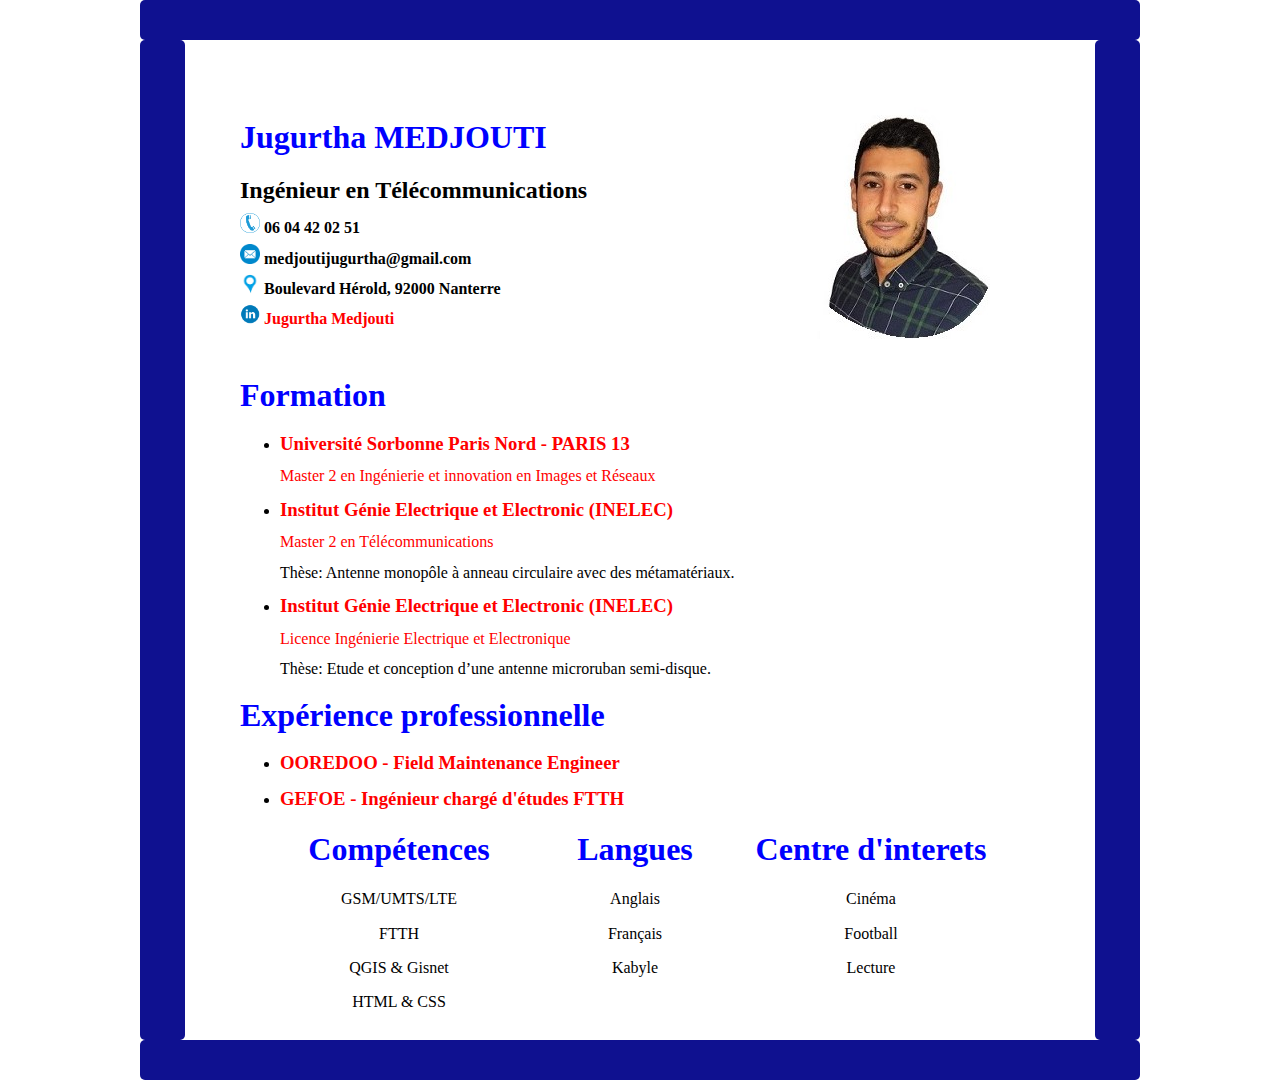
<file: tp1/index.html>
<!DOCTYPE html>
<html>
<head>
<title>Jugurtha MEDJOUTI - CV</title>
<meta charset='utf-8'>
<link href="cv.css" rel="stylesheet" type="text/css">
</head>
<body>
<div id="header"></div>
<div class="left"></div>
<div class="stuff">
  <br><br>
  
  <p class="pic">
    <img src="maphoto.jpg" alt="photo"/>
</p>
  <h1>Jugurtha MEDJOUTI</h1>
  <h2>Ingénieur en Télécommunications</h2>
  <p>
    <img src="tel.png" width="20" height="20" alt="photo"/> <strong>06 04 42 02 51
</p>
	<p>
    <img src="mail.png" width="20" height="20" alt="photo"/> medjoutijugurtha@gmail.com
</p>
  <p>
    <img src="localisation.png" width="20" height="20" alt="photo"/> Boulevard Hérold, 92000 Nanterre
</p>
<p>
    <img src="linkedin.png" width="20" height="20" alt="photo"/><a class="link" href="https://www.linkedin.com/in/jugurtha-medjouti-757767153/" target="_blank"> Jugurtha Medjouti</a></strong>
</p>
  
  <br>
  
  <p class="head"><h1>Formation</h1></p>
  <ul>
    <li><h3><a class="link" href="https://www.univ-paris13.fr" target="_blank"> Université Sorbonne Paris Nord - PARIS 13</a></h3></li>
	<p><a class="link" href="paris13.html">Master 2 en Ingénierie et innovation en Images et Réseaux</a></p>
    <li><h3><a class="link" href="http://igee.univ-boumerdes.dz" target="_blank"> Institut Génie Electrique et Electronic (INELEC)</a></h3></li>
	<p><a class="link" href="master.html">Master 2 en Télécommunications</a></p>
	<p>Thèse: Antenne monopôle à anneau circulaire avec des métamatériaux.</p>
    <li><h3><a class="link" href="http://igee.univ-boumerdes.dz" target="_blank"> Institut Génie Electrique et Electronic (INELEC)</a></h3></li>
	<p><a class="link" href="licence.html">Licence Ingénierie Electrique et Electronique</a></p>
	<p>Thèse: Etude et conception d’une antenne microruban semi-disque.</p>
  </ul>
  <p class="head"><h1>Expérience professionnelle</h1></p>
  
  <ul>
    <li><h3><a class="link" href="ooredoo.html">OOREDOO - Field Maintenance Engineer</a></h3></li>
	<li><h3><a class="link" href="gefoe.html">GEFOE - Ingénieur chargé d'études FTTH</a></h3></li>
	

<table width="100%" border="1">

  <tr>
    <th><h1>Compétences</h1></th>
    <th><h1>Langues</h1></th>
	<th><h1>Centre d'interets</h1></th>
  </tr>

  <tr>
    <td>GSM/UMTS/LTE</td>
    <td>Anglais</td>
	<td>Cinéma</td>
  </tr>

  <tr>
    <td>FTTH</td>
    <td>Français</td>
	<td>Football</td>
  </tr>
  
  <tr>
    <td>QGIS & Gisnet</td>
    <td>Kabyle</td>
	<td>Lecture</td>
  </tr>
  
  <tr>
    <td>HTML & CSS</td>
  </tr>
</table>
 
</div>
<div class="right"></div>
<div id="footer"></div>
</file>
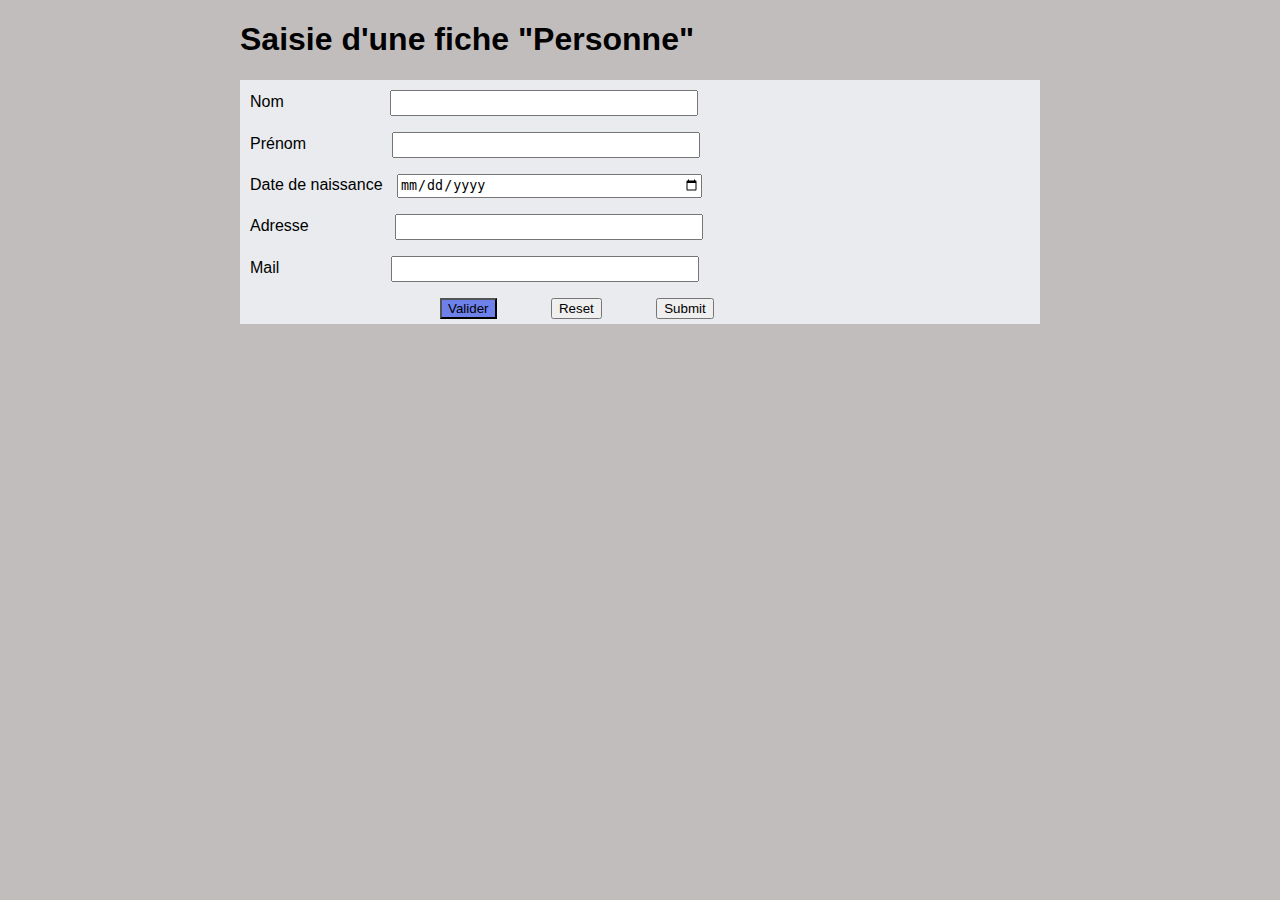
<file: tp2/index.html>
<!doctype html>
<html>
    <head>
        <script type="text/javascript" src="formulaire.js"></script>
            <link href="form.css" rel="stylesheet">
        <meta charset="utf-8">
        <meta http-equiv="x-ua-compatible" content="ie=edge">
        <title>TP2</title>
        <meta name="description" content="">
        <meta name="viewport" content="width=device-width, initial-scale=1">

        <link rel="apple-touch-icon" href="apple-touch-icon.png">

        <style>
          body{
              background-color: #c2bdbd;              
              font-family: system, -apple-system, ".SFNSText-Regular", "San Francisco", "Roboto", "Segoe UI", "Helvetica Neue", "Lucida Grande", sans-serif;
              font-size: 16px;
              margin: 0 auto;
              max-width: 800px;              
          }
        </style>
        
    </head>
    <body>  
              
        <h1>Saisie d'une fiche "Personne"</h1>
        <div style="background-color: #e9ebee"  > 
        <form id="Formulaire" method=post   onsubmit="validation();return false;">
        <p>
        <label for="nom" style="padding: 10px;padding-top: 10px;"> Nom </label>
        <input id="nom" type="text" name="nom" maxlength="20" required="required" minlength="5" style="width:300px; height:20px;margin-left: 92px;margin-top: 10px;"  >
        
    </p>
        <p>
        <label for="prenom" style="padding: 10px;"> Prénom </label>
        <input id="prenom" type="text" name="prénom" maxlength="20" required="required" minlength="5" style="width:300px; height:20px; margin-left: 72px;" >
    </p>
    <p>
        <label for="nom" style="padding: 10px;" > Date de naissance  </label>
        <input id="date" type="date" name="date" placeholder="JJ/MM/AAAA" style="width:300px; height:20px" required>
    </p>
    <p>
        <label for="adresse" style="padding: 10px;" > Adresse </label>
        <input id="adresse" type="text" name="adresse" maxlength="50"  minlength="5" style="width:300px; height:20px;margin-left: 72px;" required>
    </p>
    <p>
        <label for="mail" style="padding: 10px;" > Mail </label>
        <input id="mail" type="email" name="e-mail" maxlength="30" minlength="5"  style="width:300px; height:20px;margin-left: 97px;"required >
    </p>
    
    <p class="boutton" >
        
        <input type="button" id="boutton" value="Valider" style="margin-left:200px; margin-block-end: 5px" onclick="validation()">
    
        <input type="reset" value="Reset" style="margin-left:50px; margin-block-end: 5px">
    <input type="submit" value="Submit" style="margin-left:50px">
    </p>
    
    </form>
</div>
    
    <div id="error" hidden>  </div> 
    <div id="resultat" hidden>  </div>
    </body>
    
</html>
</file>
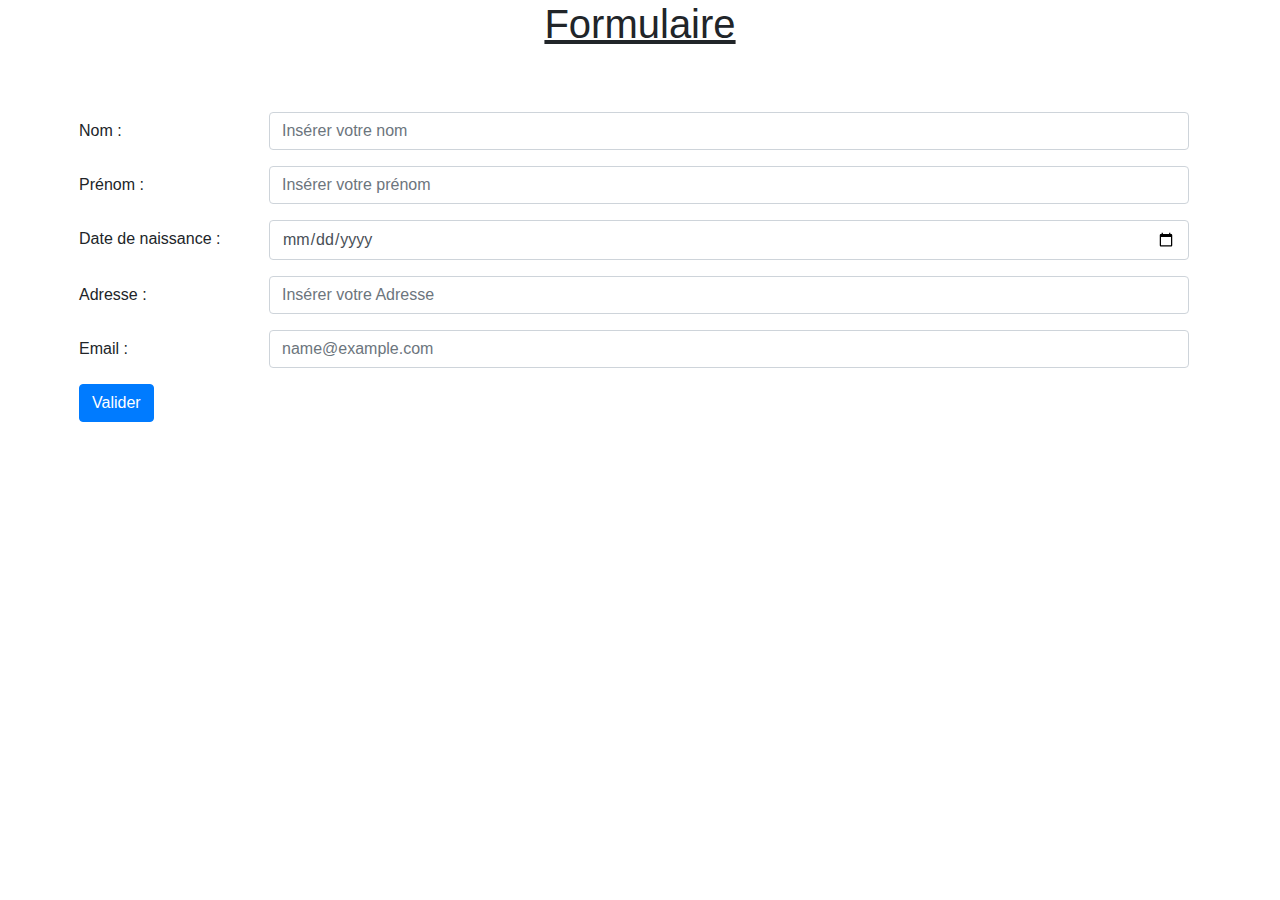
<file: tp3/index.html>
<!doctype html>
<html>

<head>
    <meta charset="utf-8">
    <title>Formulaire</title>
   
    <!-- jquery pour pouvoir utiliser les composants JS de boostap (modal, tooltip...) -->
    <!-- CSS boostrap -->
    <link rel="stylesheet" href="bootstrap.min.css">
    <script src="jquery-3.2.1.slim.min.js"></script>
    <script src="popper.min.js"></script>
    <script src="bootstrap.min.js"></script>
    <script src="form-jquery-validation.js"></script>   
    <style>
        .container{
        margin-bottom: 5% ;
        margin-left: 5% ;
        margin-right: 5% ;
        margin-top: 5% ;
        }
        h1{
        text-align: center;
        text-decoration: underline;
        }
    </style>

</head>

<body>
    
<!-- -->
    <h1> Formulaire </h1>
    <div class="container">
            <!-- -->
        <form method="POST" action="" id="formulaire">

            <div class="form-group row">
                <label for="Nom" class="col-sm-2 col-form-label">Nom : </label>
                <div class="col-sm-10">
                    <input type="text" class="form-control" id="nom" placeholder="Insérer votre nom">
                </div>
            </div>

            <div class="form-group row">
                <label for="Prenom" class="col-sm-2 col-form-label">Prénom : </label>
                <div class="col-sm-10">
                    <input type="text" class="form-control" id="Prenom" placeholder="Insérer votre prénom">
                </div>
            </div>
           
            <div class="form-group row">
                <label for="datedenaissance" class="col-sm-2 col-form-label">Date de naissance : </label>
                <div class="col-sm-10">
                    <input type="date" class="form-control" id="datedenaissance" placeholder="JJ/MM/AAAA">
                </div>
            </div>

            <div class="form-group row">
                <label for="Adresse" class="col-sm-2 col-form-label">Adresse : </label>
                <div class="col-sm-10">
                    <input type="text" class="form-control" id="Adresse" placeholder="Insérer votre Adresse">
                </div>
            </div>

            <div class="form-group row">
                    <label for="email" class="col-sm-2 col-form-label">Email : </label>
                    <div class="col-sm-10">
                        <input type="email" class="form-control" id="email" placeholder="name@example.com">
                    </div>
             </div>

            <button type="submit" class="btn btn-primary" id="envoyer">
                Valider
            </button>

        </form>
        
        <!-- -->

        <div class="modal" tabindex="-1" role="dialog" id="myModal">
            <div class="modal-dialog" role="document">
                <div class="modal-content">
                    <div class="modal-header">
                      <h5 class="modal-title">Bonjour </h5>
                      <button type="button" class="close" data-dismiss="modal" aria-label="Close">
                        <span aria-hidden="true">&times;</span>
                      </button>
                    </div>

                    <div class="modal-body">

                      <p>Veuillez remplir tous ces champs SVP ! </p>

                       <div id="googleMap" style="width:100%;height:400px;">
                        <div id="error"></div>
                       </div>

                    </div>

                    <div class="modal-footer"> 
                      <button type="button" class="btn btn-primary" data-dismiss="modal">ok</button>
                    </div>
                </div>
            </div>
        </div>
        <!-- -->
    </div>

</body>
</html>
</file>
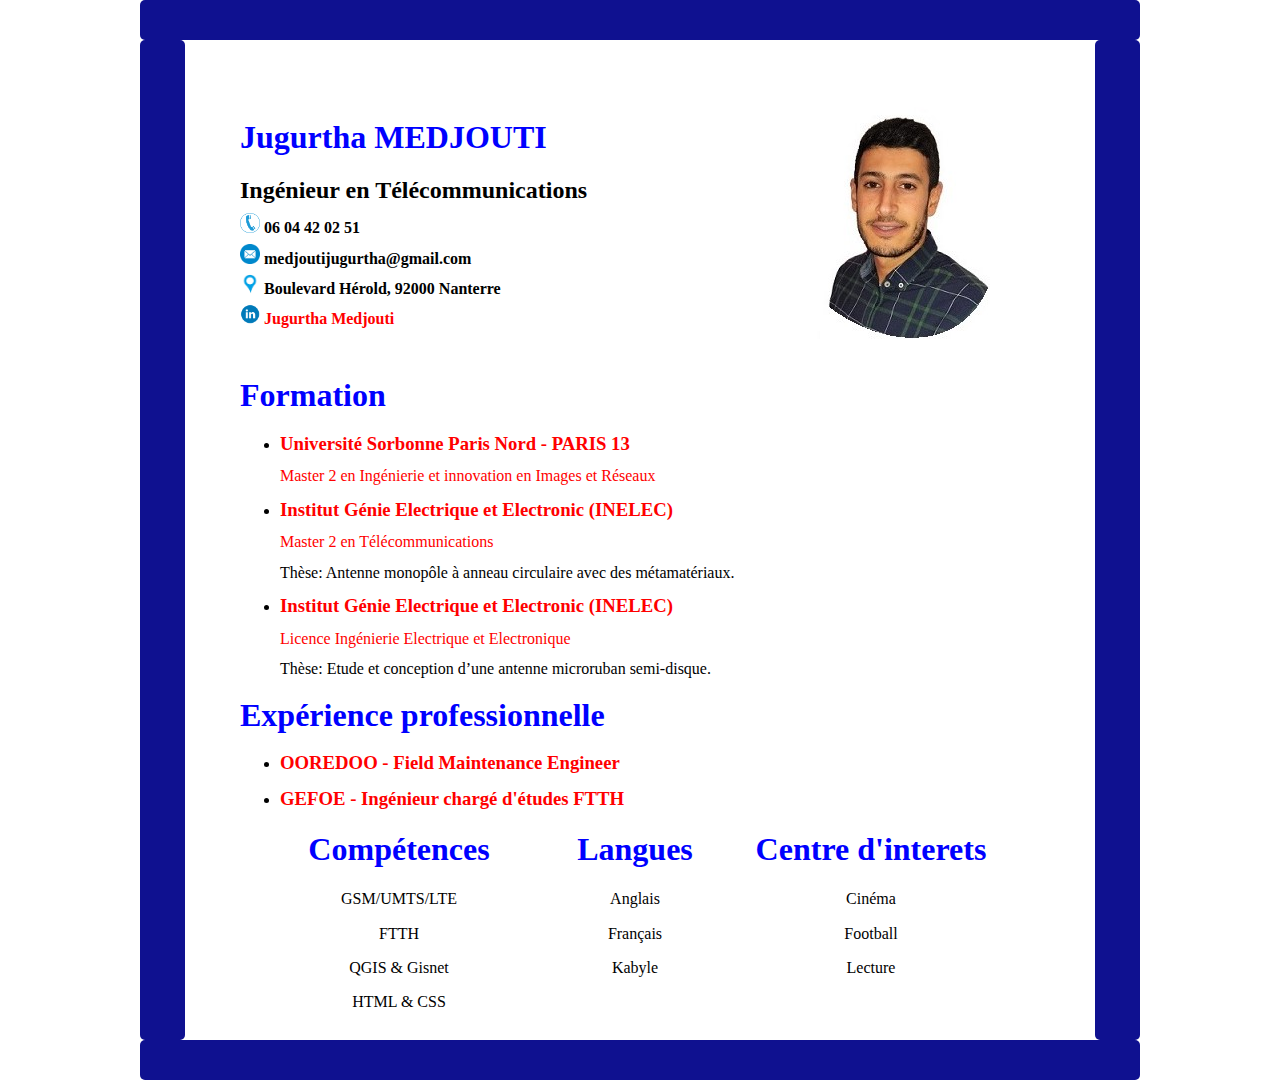
<file: tp1/cv.html>
<!DOCTYPE html>
<html>
<head>
<title>Jugurtha MEDJOUTI - CV</title>
<meta charset='utf-8'>
<link href="cv.css" rel="stylesheet" type="text/css">
</head>
<body>
<div id="header"></div>
<div class="left"></div>
<div class="stuff">
  <br><br>
  
  <p class="pic">
    <img src="maphoto.jpg" alt="photo"/>
</p>
  <h1>Jugurtha MEDJOUTI</h1>
  <h2>Ingénieur en Télécommunications</h2>
  <p>
    <img src="tel.png" width="20" height="20" alt="photo"/> <strong>06 04 42 02 51
</p>
	<p>
    <img src="mail.png" width="20" height="20" alt="photo"/> medjoutijugurtha@gmail.com
</p>
  <p>
    <img src="localisation.png" width="20" height="20" alt="photo"/> Boulevard Hérold, 92000 Nanterre
</p>
<p>
    <img src="linkedin.png" width="20" height="20" alt="photo"/><a class="link" href="https://www.linkedin.com/in/jugurtha-medjouti-757767153/" target="_blank"> Jugurtha Medjouti</a></strong>
</p>
  
  <br>
  
  <p class="head"><h1>Formation</h1></p>
  <ul>
    <li><h3><a class="link" href="https://www.univ-paris13.fr" target="_blank"> Université Sorbonne Paris Nord - PARIS 13</a></h3></li>
	<p><a class="link" href="paris13.html">Master 2 en Ingénierie et innovation en Images et Réseaux</a></p>
    <li><h3><a class="link" href="http://igee.univ-boumerdes.dz" target="_blank"> Institut Génie Electrique et Electronic (INELEC)</a></h3></li>
	<p><a class="link" href="master.html">Master 2 en Télécommunications</a></p>
	<p>Thèse: Antenne monopôle à anneau circulaire avec des métamatériaux.</p>
    <li><h3><a class="link" href="http://igee.univ-boumerdes.dz" target="_blank"> Institut Génie Electrique et Electronic (INELEC)</a></h3></li>
	<p><a class="link" href="licence.html">Licence Ingénierie Electrique et Electronique</a></p>
	<p>Thèse: Etude et conception d’une antenne microruban semi-disque.</p>
  </ul>
  <p class="head"><h1>Expérience professionnelle</h1></p>
  
  <ul>
    <li><h3><a class="link" href="ooredoo.html">OOREDOO - Field Maintenance Engineer</a></h3></li>
	<li><h3><a class="link" href="gefoe.html">GEFOE - Ingénieur chargé d'études FTTH</a></h3></li>
	

<table width="100%" border="1">

  <tr>
    <th><h1>Compétences</h1></th>
    <th><h1>Langues</h1></th>
	<th><h1>Centre d'interets</h1></th>
  </tr>

  <tr>
    <td>GSM/UMTS/LTE</td>
    <td>Anglais</td>
	<td>Cinéma</td>
  </tr>

  <tr>
    <td>FTTH</td>
    <td>Français</td>
	<td>Football</td>
  </tr>
  
  <tr>
    <td>QGIS & Gisnet</td>
    <td>Kabyle</td>
	<td>Lecture</td>
  </tr>
  
  <tr>
    <td>HTML & CSS</td>
  </tr>
</table>
 
</div>
<div class="right"></div>
<div id="footer"></div>
</file>
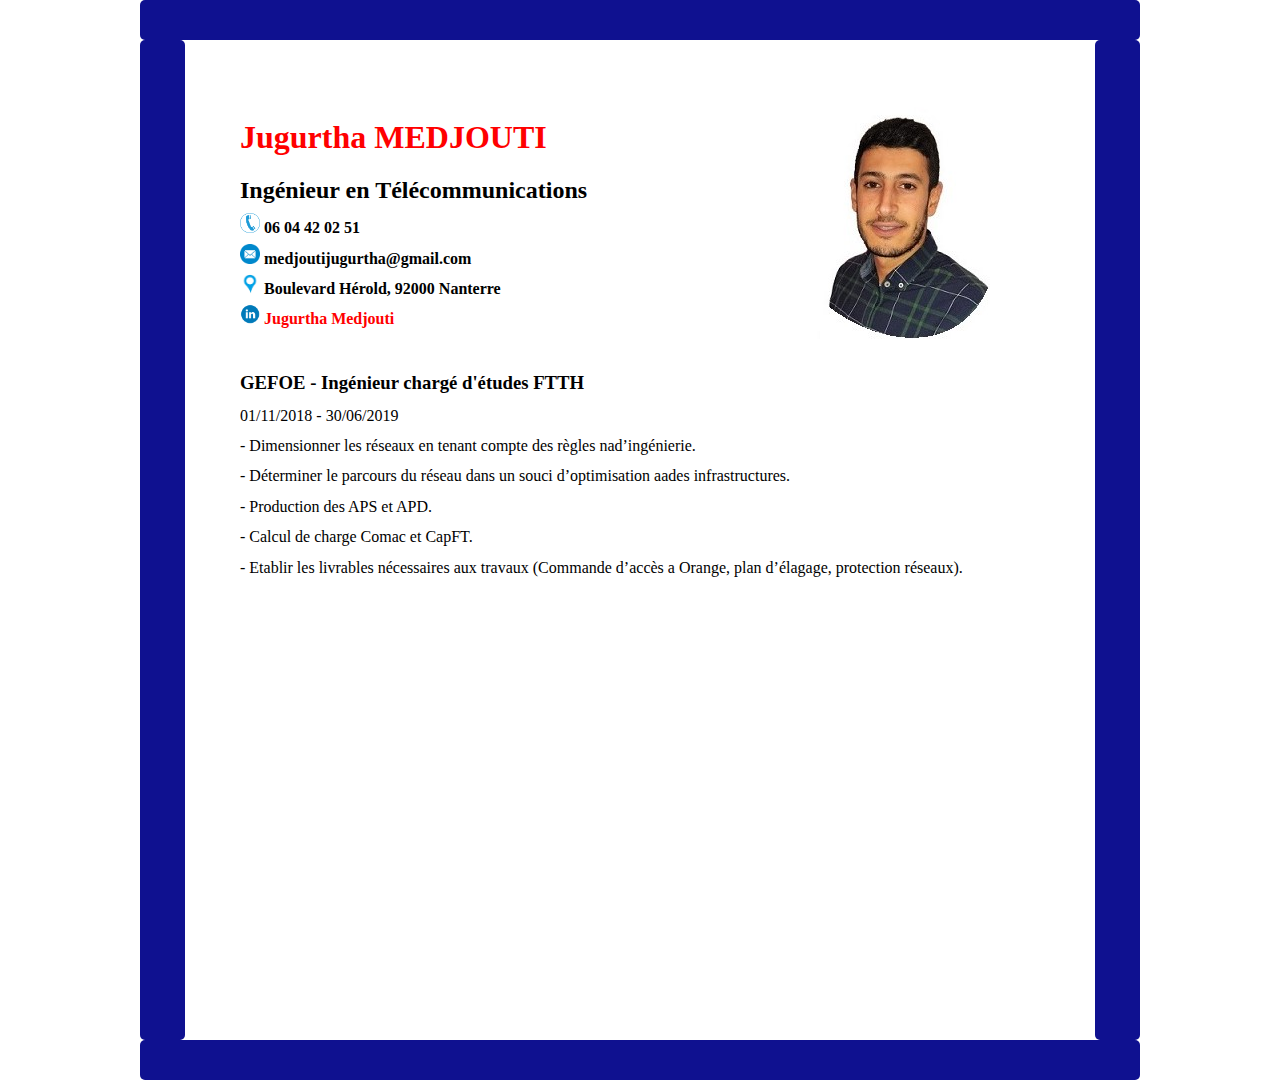
<file: tp1/gefoe.html>
<!DOCTYPE html>
<html>
<head>
<title>GEFOE</title>
<link href="cv.css" rel="stylesheet" type="text/css">
</head>
<body>
<div id="header"></div>
<div class="left"></div>
<div class="stuff">
  <br><br>
  
  <p class="pic">
    <img src="maphoto.jpg" alt="photo"/>
</p>
  <h1><a class="link" href="index.html">Jugurtha MEDJOUTI</a></h1>
  <h2>Ingénieur en Télécommunications</h2>
  <p>
    <img src="tel.png" width="20" height="20" alt="photo"/> <strong>06 04 42 02 51
</p>
	<p>
    <img src="mail.png" width="20" height="20" alt="photo"/> medjoutijugurtha@gmail.com
</p>
  <p>
    <img src="localisation.png" width="20" height="20" alt="photo"/> Boulevard Hérold, 92000 Nanterre
</p>
<p>
    <img src="linkedin.png" width="20" height="20" alt="photo"/><a class="link" href="https://www.linkedin.com/in/jugurtha-medjouti-757767153/" target="_blank"> Jugurtha Medjouti</a></strong>
</p>
  
  <br>
<h3>GEFOE - Ingénieur chargé d'études FTTH</h3>
<p>01/11/2018 - 30/06/2019</p>
	<p> - Dimensionner les réseaux en tenant compte des règles  nad’ingénierie.</br>
		- Déterminer le parcours du réseau dans un souci d’optimisation aades infrastructures.</br>
		- Production des APS et APD.</br>
		- Calcul de charge Comac et CapFT.</br>
		- Etablir les livrables nécessaires aux travaux (Commande d’accès a Orange, plan d’élagage, protection réseaux).</br>
</p>

</div>
<div class="right"></div>
<div id="footer"></div>
</file>
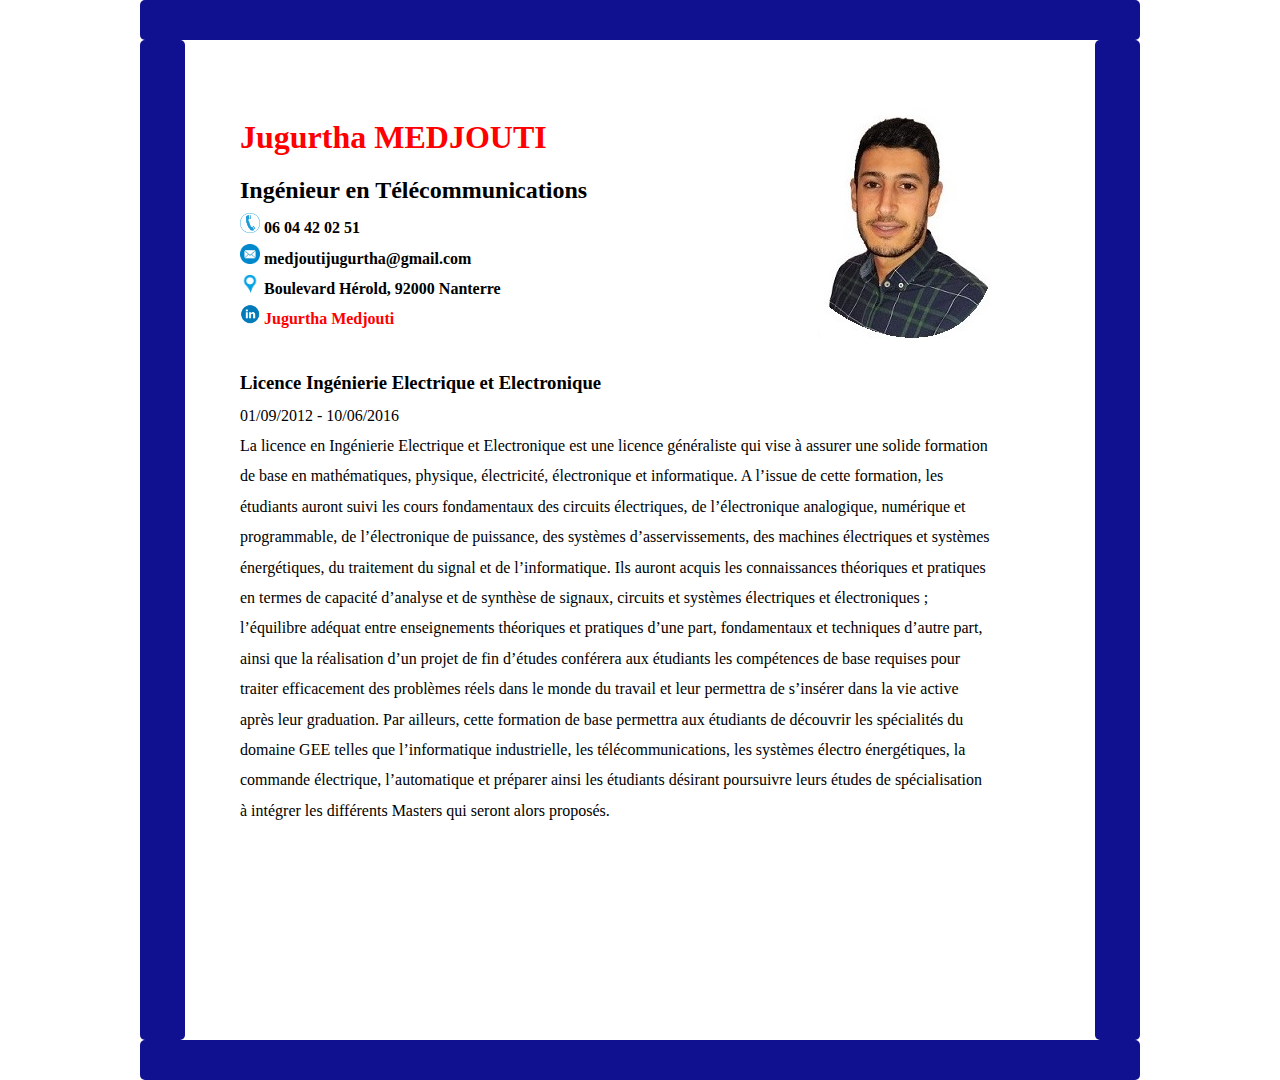
<file: tp1/licence.html>
<!DOCTYPE html>
<html>
<head>
<title>Master Télécommunications</title>
<link href="cv.css" rel="stylesheet" type="text/css">
</head>
<body>
<div id="header"></div>
<div class="left"></div>
<div class="stuff">
  <br><br>
  
  <p class="pic">
    <img src="maphoto.jpg" alt="photo"/>
</p>
  <h1><a class="link" href="index.html">Jugurtha MEDJOUTI</a></h1>
  <h2>Ingénieur en Télécommunications</h2>
  <p>
    <img src="tel.png" width="20" height="20" alt="photo"/> <strong>06 04 42 02 51
</p>
	<p>
    <img src="mail.png" width="20" height="20" alt="photo"/> medjoutijugurtha@gmail.com
</p>
  <p>
    <img src="localisation.png" width="20" height="20" alt="photo"/> Boulevard Hérold, 92000 Nanterre
</p>
<p>
    <img src="linkedin.png" width="20" height="20" alt="photo"/><a class="link" href="https://www.linkedin.com/in/jugurtha-medjouti-757767153/" target="_blank"> Jugurtha Medjouti</a></strong>
</p>
  
  <br>
<h3>Licence Ingénierie Electrique et Electronique</h3>
<p>01/09/2012 - 10/06/2016</p>
	<p>	La licence en Ingénierie Electrique et Electronique est une licence généraliste qui vise à assurer une solide formation de base en 
	mathématiques, physique, électricité, électronique et informatique. A l’issue de cette formation, les étudiants auront suivi les cours 
	fondamentaux des circuits électriques, de l’électronique analogique, numérique et programmable, de l’électronique de puissance, des systèmes 
	d’asservissements, des machines électriques et systèmes énergétiques, du traitement du signal et de l’informatique.
Ils auront acquis les connaissances théoriques et pratiques en termes de capacité d’analyse et de synthèse de signaux, circuits et systèmes 
électriques et électroniques ; l’équilibre adéquat entre enseignements théoriques et pratiques d’une part, fondamentaux et techniques d’autre 
part, ainsi que la réalisation d’un projet de fin d’études conférera aux étudiants les compétences de base requises pour traiter efficacement 
des problèmes réels dans le monde du travail et leur permettra de s’insérer dans la vie active après leur graduation.
Par ailleurs, cette formation de base permettra aux étudiants de découvrir les spécialités du domaine GEE telles que l’informatique industrielle, 
les télécommunications, les systèmes électro énergétiques, la commande électrique, l’automatique et préparer ainsi les étudiants désirant 
poursuivre leurs études de spécialisation à intégrer les différents Masters qui seront alors proposés.
</p>

</div>
<div class="right"></div>
<div id="footer"></div>
</file>
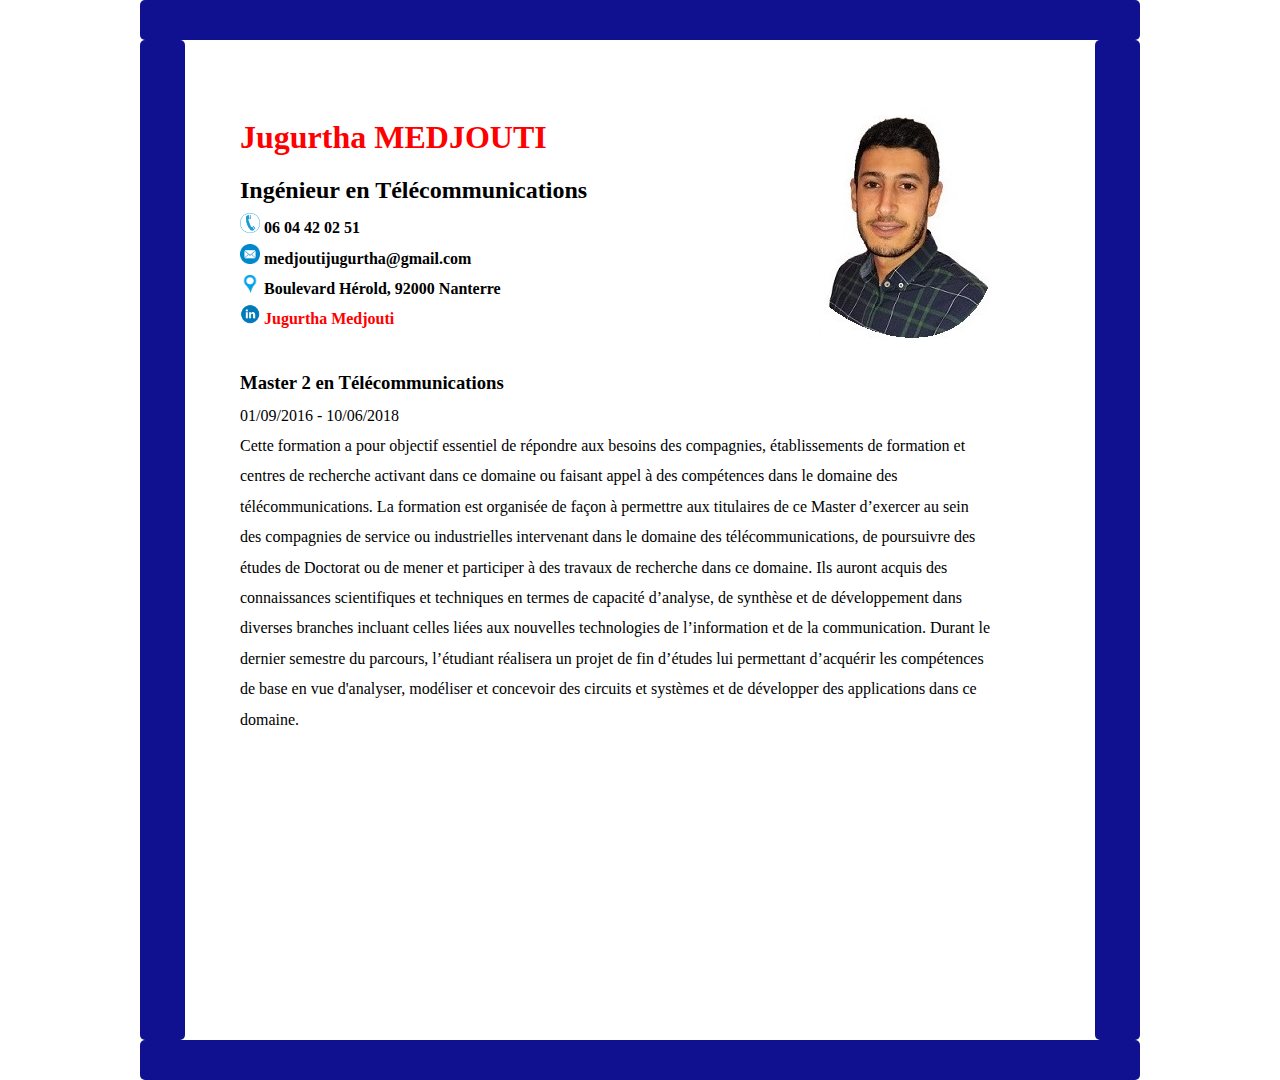
<file: tp1/master.html>
<!DOCTYPE html>
<html>
<head>
<title>Master Télécommunications</title>
<link href="cv.css" rel="stylesheet" type="text/css">
</head>
<body>
<div id="header"></div>
<div class="left"></div>
<div class="stuff">
  <br><br>
  
  <p class="pic">
    <img src="maphoto.jpg" alt="photo"/>
</p>
  <h1><a class="link" href="index.html">Jugurtha MEDJOUTI</a></h1>
  <h2>Ingénieur en Télécommunications</h2>
  <p>
    <img src="tel.png" width="20" height="20" alt="photo"/> <strong>06 04 42 02 51
</p>
	<p>
    <img src="mail.png" width="20" height="20" alt="photo"/> medjoutijugurtha@gmail.com
</p>
  <p>
    <img src="localisation.png" width="20" height="20" alt="photo"/> Boulevard Hérold, 92000 Nanterre
</p>
<p>
    <img src="linkedin.png" width="20" height="20" alt="photo"/><a class="link" href="https://www.linkedin.com/in/jugurtha-medjouti-757767153/" target="_blank"> Jugurtha Medjouti</a></strong>
</p>
  
  <br>
<h3>Master 2 en Télécommunications</h3>
<p>01/09/2016 - 10/06/2018</p>
	<p>	Cette formation a pour objectif essentiel de répondre aux besoins des compagnies, établissements de formation et centres de recherche 
	activant dans ce domaine ou faisant appel à des compétences dans le domaine des télécommunications.
La formation est organisée de façon à permettre aux titulaires de ce Master d’exercer au sein des compagnies de service ou industrielles 
intervenant dans le domaine des télécommunications, de poursuivre des études de Doctorat ou de mener et participer à des travaux de recherche 
dans ce domaine. Ils auront acquis des connaissances scientifiques et techniques en termes de capacité d’analyse, de synthèse et de développement 
dans diverses branches incluant celles liées aux nouvelles technologies de l’information et de la communication.
Durant le dernier semestre du parcours, l’étudiant réalisera un projet de fin d’études lui permettant d’acquérir les compétences de base en vue 
d'analyser, modéliser et concevoir des circuits et systèmes et de développer des applications dans ce domaine.
</p>

</div>
<div class="right"></div>
<div id="footer"></div>
</file>
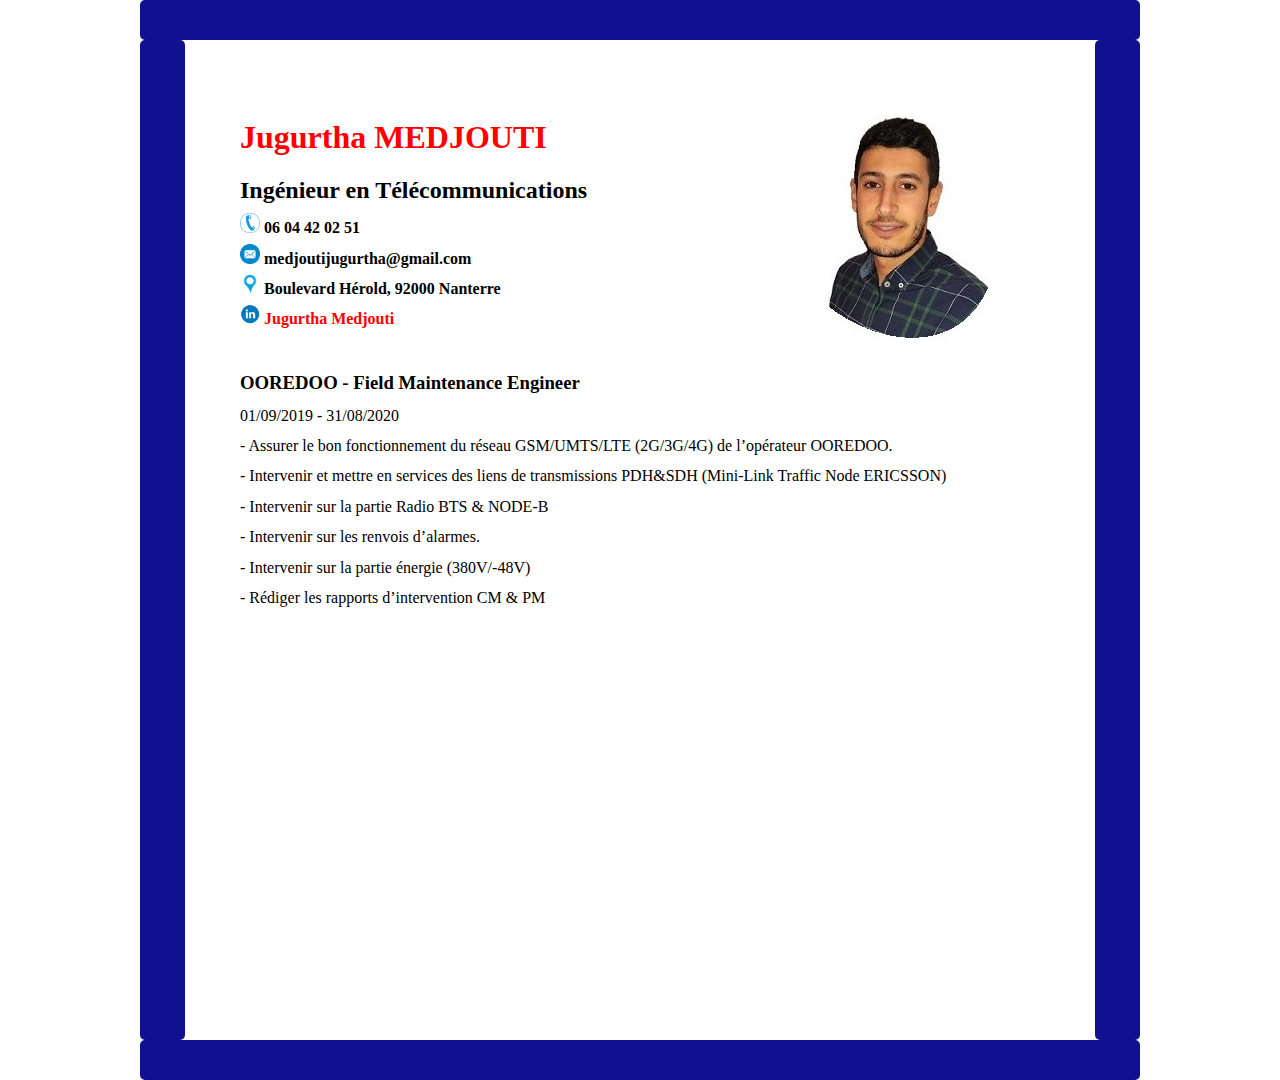
<file: tp1/ooredoo.html>
<!DOCTYPE html>
<html>
<head>
<title>OOREDOO</title>
<link href="cv.css" rel="stylesheet" type="text/css">
</head>
<body>
<div id="header"></div>
<div class="left"></div>
<div class="stuff">
  <br><br>
  
  <p class="pic">
    <img src="maphoto.jpg" alt="photo"/>
</p>
  <h1><a class="link" href="index.html">Jugurtha MEDJOUTI</a></h1>
  <h2>Ingénieur en Télécommunications</h2>
  <p>
    <img src="tel.png" width="20" height="20" alt="photo"/> <strong>06 04 42 02 51
</p>
	<p>
    <img src="mail.png" width="20" height="20" alt="photo"/> medjoutijugurtha@gmail.com
</p>
  <p>
    <img src="localisation.png" width="20" height="20" alt="photo"/> Boulevard Hérold, 92000 Nanterre
</p>
<p>
    <img src="linkedin.png" width="20" height="20" alt="photo"/><a class="link" href="https://www.linkedin.com/in/jugurtha-medjouti-757767153/" target="_blank"> Jugurtha Medjouti</a></strong>
</p>
  
  <br>
<h3>OOREDOO - Field Maintenance Engineer</h3>
<p>01/09/2019 - 31/08/2020</p>
	<p>	- Assurer le bon fonctionnement du réseau GSM/UMTS/LTE (2G/3G/4G) de l’opérateur OOREDOO.</br>
		- Intervenir et mettre en services des liens de transmissions PDH&SDH (Mini-Link Traffic Node ERICSSON)</br>
		- Intervenir sur la partie Radio BTS & NODE-B</br>
		- Intervenir sur les renvois d’alarmes.</br>
		- Intervenir sur la partie énergie (380V/-48V)</br>
		- Rédiger les rapports d’intervention CM & PM</br>
</p>

</div>
<div class="right"></div>
<div id="footer"></div>
</file>
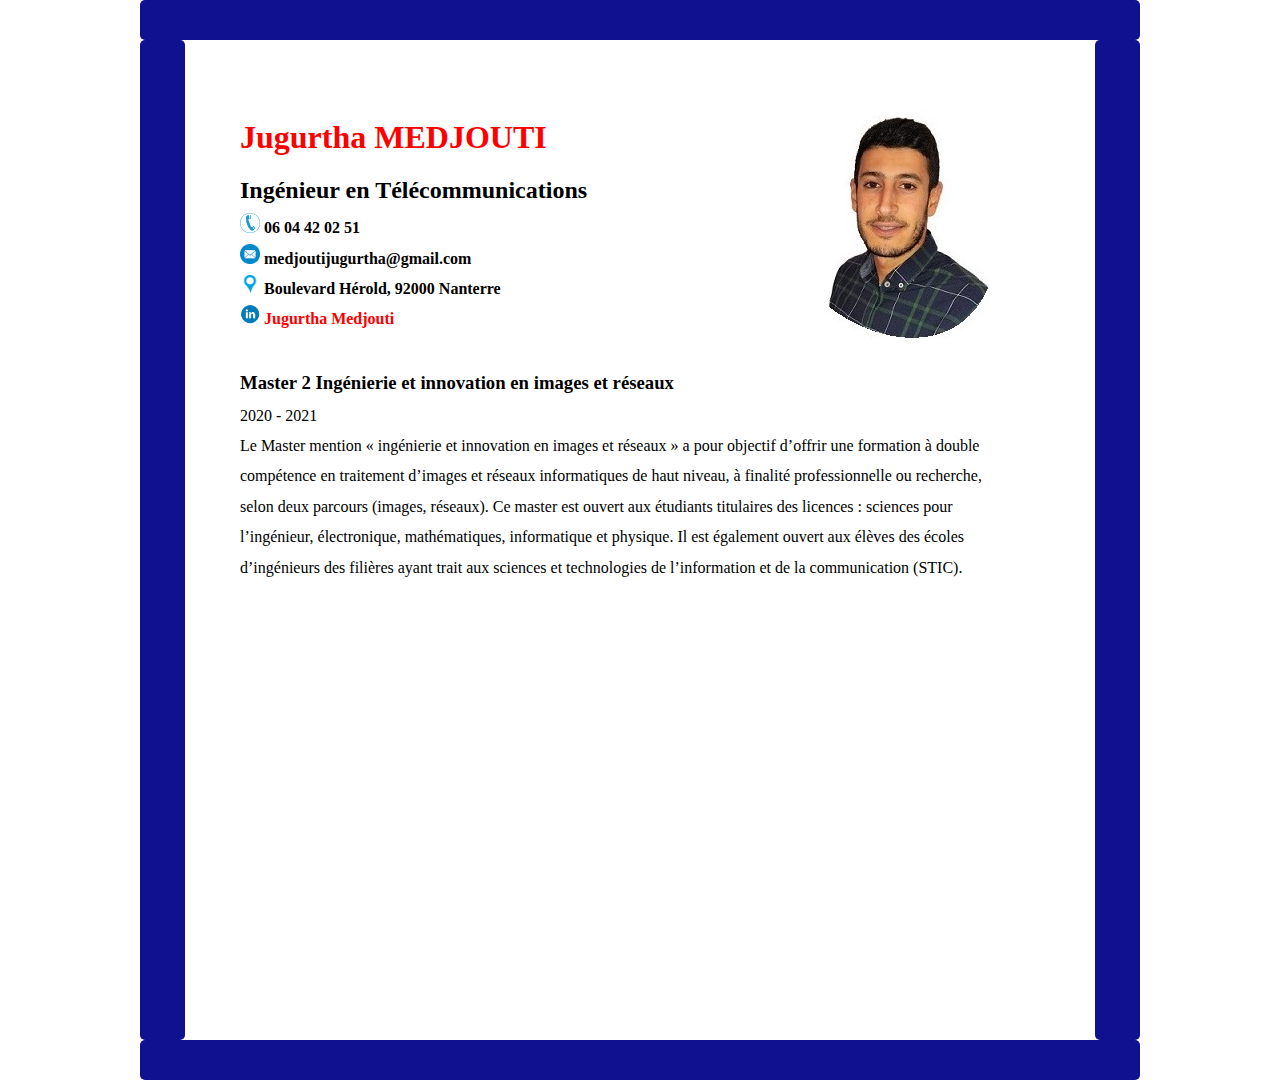
<file: tp1/paris13.html>
<!DOCTYPE html>
<html>
<head>
<title>Master Ingénierie et innovation en images et réseaux</title>
<link href="cv.css" rel="stylesheet" type="text/css">
</head>
<body>
<div id="header"></div>
<div class="left"></div>
<div class="stuff">
  <br><br>
  
  <p class="pic">
    <img src="maphoto.jpg" alt="photo"/>
</p>
  <h1><a class="link" href="index.html">Jugurtha MEDJOUTI</a></h1>
  <h2>Ingénieur en Télécommunications</h2>
  <p>
    <img src="tel.png" width="20" height="20" alt="photo"/> <strong>06 04 42 02 51
</p>
	<p>
    <img src="mail.png" width="20" height="20" alt="photo"/> medjoutijugurtha@gmail.com
</p>
  <p>
    <img src="localisation.png" width="20" height="20" alt="photo"/> Boulevard Hérold, 92000 Nanterre
</p>
<p>
    <img src="linkedin.png" width="20" height="20" alt="photo"/><a class="link" href="https://www.linkedin.com/in/jugurtha-medjouti-757767153/" target="_blank"> Jugurtha Medjouti</a></strong>
</p>
  
  <br>
<h3>Master 2 Ingénierie et innovation en images et réseaux</h3>
<p>2020 - 2021</p>
	<p>	Le Master mention « ingénierie et innovation en images et réseaux » a pour objectif d’offrir une formation à double compétence en 
	traitement d’images et réseaux informatiques de haut niveau, à finalité professionnelle ou recherche, selon deux parcours (images, réseaux). 
	Ce master est ouvert aux étudiants titulaires des licences : sciences pour l’ingénieur, électronique, mathématiques, informatique et physique. 
	Il est également ouvert aux élèves des écoles d’ingénieurs des filières ayant trait aux sciences et technologies de l’information et de 
	la communication (STIC).
</p>

</div>
<div class="right"></div>
<div id="footer"></div>
</file>
<file: tp1/cv.css>
* {
  max-width: 1000px;
  margin: auto;
}

.pic {
float:right;
}

/*body {
    min-width: 500px;
}*/

div {
  border-radius: 5px;
}

#header {
  height: 40px;
  width: 100%;
  background-color: #0F1190;
  position: relative;
  z-index: 1;
}

#title {
  margin-left: 3%;
}

#footer {
  height: 40px;
  width: 100%;
  background-color: #0F1190;
  clear: both;
  position: relative;
}

.left {
  height: 1000px;
  width: 45px;
  background-color: #0F1190;
  float: left;
  position: inherit;
}

.right {
  height: 1000px;
  width: 45px;
  background-color: #0F1190;
  float: right;
  position: inherit;
}

.stuff {
  display: inline-block;
  margin-top: 6px;
  margin-left: 55px;
  width: 75%;
  height: 900px;
  line-height: 1.9;
}

.head {
  font-size: 20px;
  color: black;
}

a {
  color: black;
  text-decoration: none;
}
h1
{
	color: blue;
}


.link {
	color: red;
}


table {
border: hidden;
width: 100%;
margin: auto;
}
td, th {
border: hidden;
width: 33%;
text-align: center;
}
</file>
<file: tp2/form.css>
#error{
    background-color: rgb(255, 105, 180);
    padding: 5px;
    border: 1px black;
}
#resultat{
    background-color: rgb(0, 128, 0);
    padding: 5px;
    border: 1px black;
	color : rgb(255, 255, 255);
}
#boutton{
    background-color: rgb(110, 129, 235);
}
</file>
